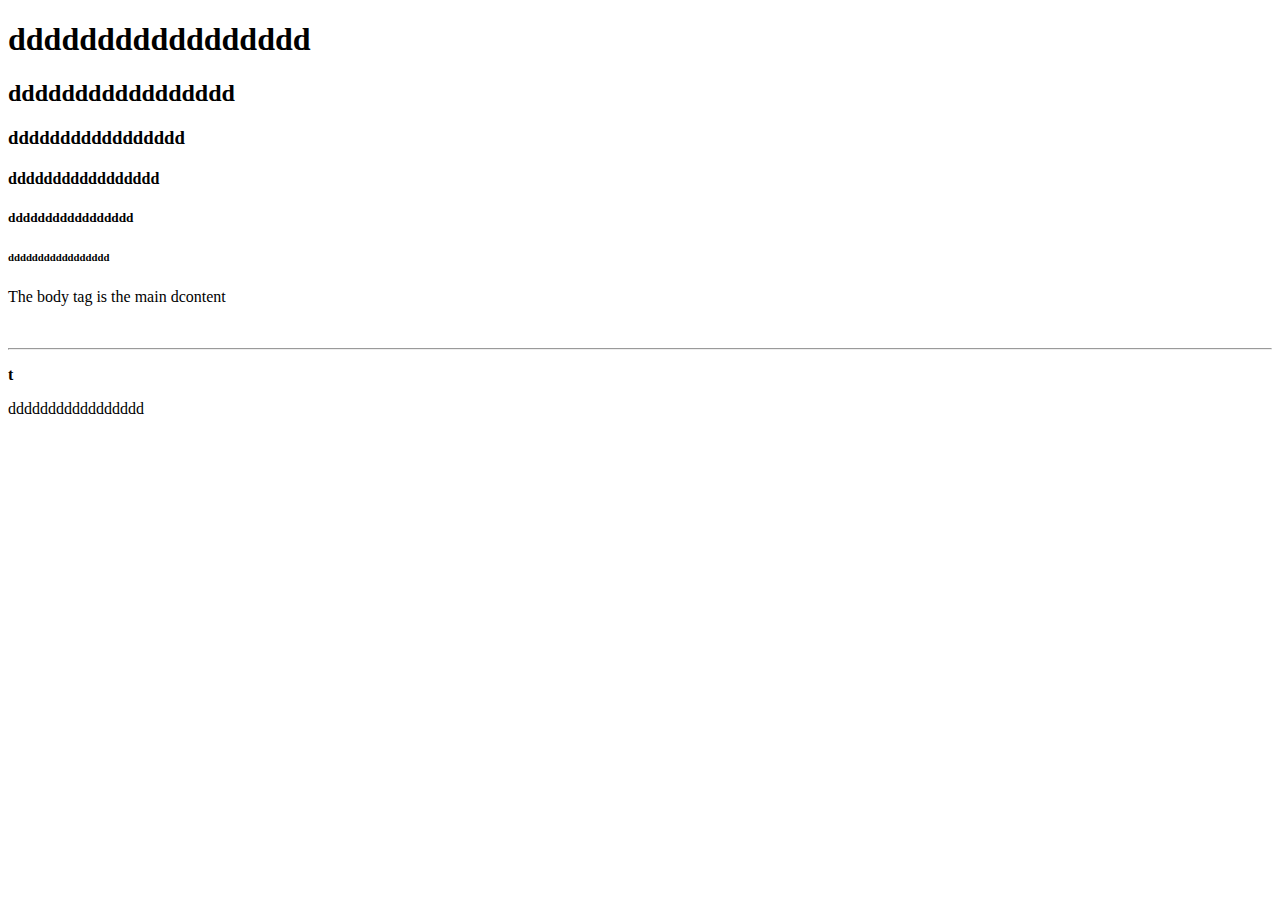
<file: index.html/index.html>
<!DOCTYPE html>
<html>
    <head>
        <title>IDK IM TEACHING CODE</title>
    </head>
    <body>
        <!--headers-->
        <h1>ddddddddddddddddd</h1>
        <h2>ddddddddddddddddd</h2>
        <h3>ddddddddddddddddd</h3>
        <h4>ddddddddddddddddd</h4>
        <h5>ddddddddddddddddd</h5>
        <h6>ddddddddddddddddd</h6>
        <!--P for Paragraph-->
        <p>The body tag is the main <span>d</span>content</p>
        <br><!--Break-->
        <hr><!--Horozontal Rule, now called thematic break-->
        <p><b>t</b><!--b for bold--></p>
        <p>ddddddddddddddddd</p>
        <span></span>
    </body>
</html>
</file>
